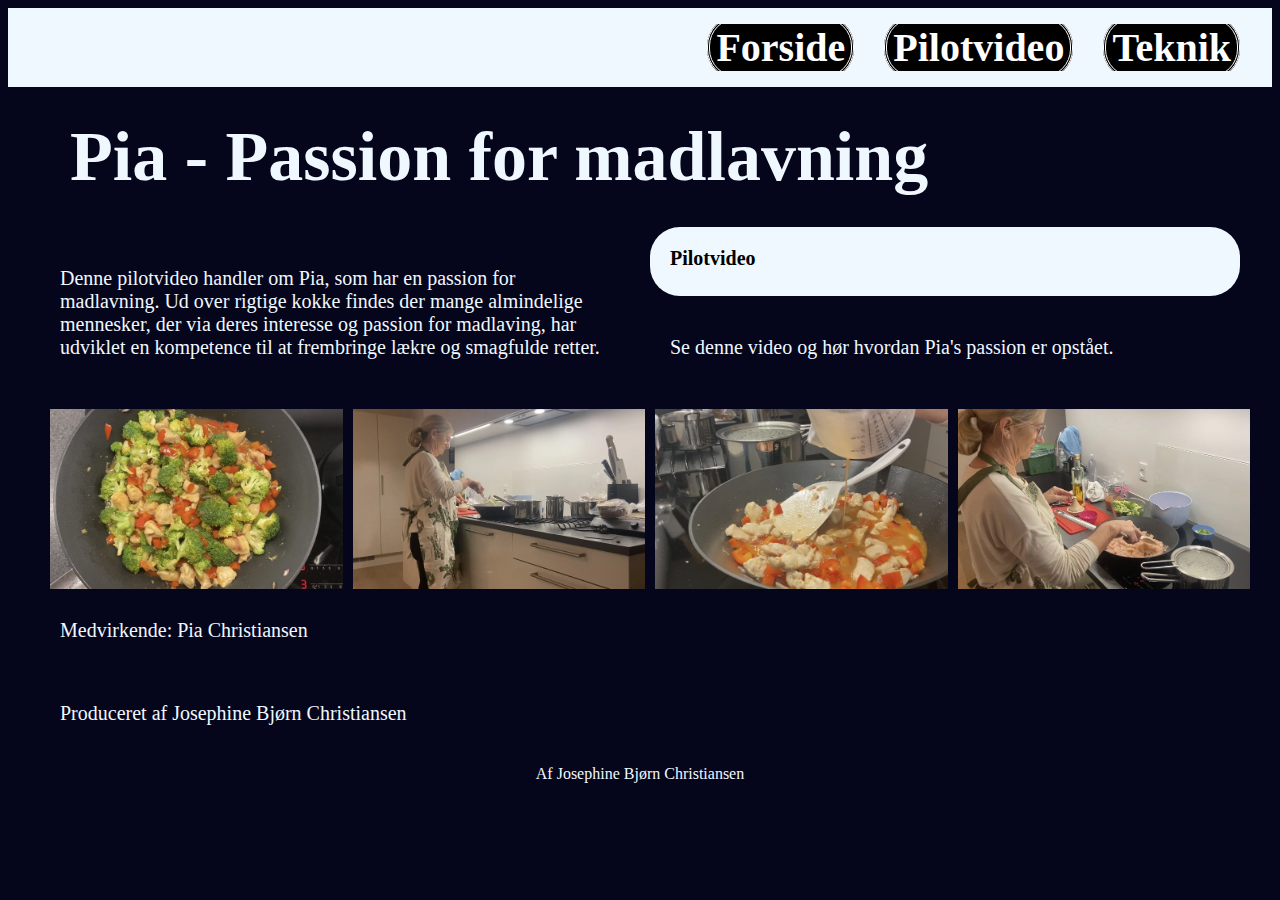
<file: index.html>
<!DOCTYPE html>
<html lang="da">
<head>
    <meta charset="UTF-8">
    <meta http-equiv="X-UA-Compatible" content="IE=edge">
    <meta name="viewport" content="width=device-width, initial-scale=1.0">
    <link rel="stylesheet" href="style.css">
    <link rel="stylesheet" href="deco.css">
    <title>Document</title>
</head>
<body>
    <header>
        <nav>
            <ul>
                <li><a href="index.html">Forside</a></li>
                <li><a href="video.html">Pilotvideo</a></li>
                <li><a href="layoutdiagram.html">Teknik</a></li>
            </ul>
        </nav>
    </header>
    <main>
        <h1> Pia - Passion for madlavning</h1>
        <div class="grid_1-1">
            <div class="col">
        
        <p>Denne pilotvideo handler om Pia, som har en passion for madlavning. Ud over rigtige kokke findes der mange almindelige mennesker, der via deres interesse og passion for madlaving, har udviklet en kompetence til at frembringe lækre og smagfulde retter. 
             </p> 
             </div>
             <div class="col">
            <a href="video.html">Pilotvideo</a>
             
             <p>Se denne video og hør hvordan Pia's passion er opstået.</p>
             </div>
            </div>
        <div class="grid_1-1-1-1">
            <img class="pic1" src="billeder/ret.webp" alt="retten"/>
            <img class="pic2" src="billeder/koekken.webp" alt="loeg"/>
            <img class="pic3" src="billeder/madlavning.webp" alt="madlavning"/>
            <img class="pic4" src="billeder/pia.webp" alt="min mor"/>

           
        
        </div> 
        <p>Medvirkende: Pia Christiansen</p>
        <p>Produceret af Josephine Bjørn Christiansen</p>
    </main>
    <footer>Af Josephine Bjørn Christiansen</footer>
    <script src="menu.js"></script>

</body>

</html>
</file>
<file: style.css>
header{
    position: initial;
    top: 0;
    padding: 1rem 2rem;
    box-shadow: 0 12px 28px 0 rgb(0, 0, 0 / 30%);
    display: grid;
    justify-content: top;
    align-items: baseline;
    background-color: aliceblue;

}
header nav ul {
    display: flex;
    justify-content: space-around;
    list-style: none;
    margin: 0;
    padding: 0;
    gap: 30px;
    overflow-x: auto;

}
nav{
    --less-than: 700;
    --burger-lines:black;
    --burger-border:var(--primary);
}
a{
    text-decoration: solid;
    font-weight: 700;
}
a:hover{
    color: orange;
}

.grid_1-1-1-1{
    display: grid;
    grid-template-columns: 1fr 1fr;
    gap: 10px;
}
.pic1{
    grid-column: 1;
    grid-row: 1;

}
.pic2{
    grid-column: 2;
    grid-row: 1;
}
.pic3{
    grid-column: 3;
    grid-row: 1;
}
.pic4{
    grid-column: 4;
    grid-row: 1;
}
.grid_1-1{
    display: grid;
    grid-template-columns: 2fr 1fr;
    gap:20px;
}
.col{
  display: grid;
  grid-template-columns: 2fr;
  grid-template-rows:  1fr;
  
}
.layoutdia{
    display: grid;
    grid-template-columns: 2fr; 
    grid-template-rows: 1fr;  
    
}

@media (min-width: 200px){
    .grid_1-1-1-1{
        display: grid;
        grid-template-columns: 1fr 1fr 1fr 1fr;
        gap: 10px;
    }
    .pic1{
        grid-column: 1;
        grid-row: 1;
    
    }
    .pic2{
        grid-column: 2;
        grid-row: 1;
    }
    .pic3{
        grid-column: 3;
        grid-row: 1;
    }
    .pic4{
        grid-column: 4;
        grid-row: 1;
    }
    .grid_1-1{
        display: grid;
        grid-template-columns: 1fr 1fr;
        gap: 20px;
    }



}
</file>
<file: deco.css>
nav a{
    font-family: 'Times New Roman', Times, serif;
    font-size: 40px;
    color: white;
    border-style: double;
    padding: 6px;
    gap: 10px;
    background-color: black;

}
a{
    font-size: 20px;
    background-color: aliceblue;
    color: black;
    border-radius: 30px;
    padding: 20px;
}

body{
    background-color: rgb(5, 5, 28);
    
}
footer{
    color: aliceblue;
    text-align: center;
    margin-top: 10px;
}
main{
    max-width: 1200px;
    margin-inline: auto;
}

img{
    width: 100%;
    height: 100%;
    padding: 10px 10px 10px 10px;
    display: block;
    object-fit: cover;
    align-self: stretch;
   
}
h1{
    font-family: 'Times New Roman', Times, serif;
    font-size: 70px;
    color: aliceblue;
    padding: 10px 10px 10px 10px;
    margin: 20px;
    overflow: break-word;
}
p{
    font-family: 'Times New Roman', Times, serif;
    color: aliceblue;
    font-size: 20px;
    padding: 20px;
    gap: 20px;
    
}
iframe {
    width: 100%;
  }
</file>
